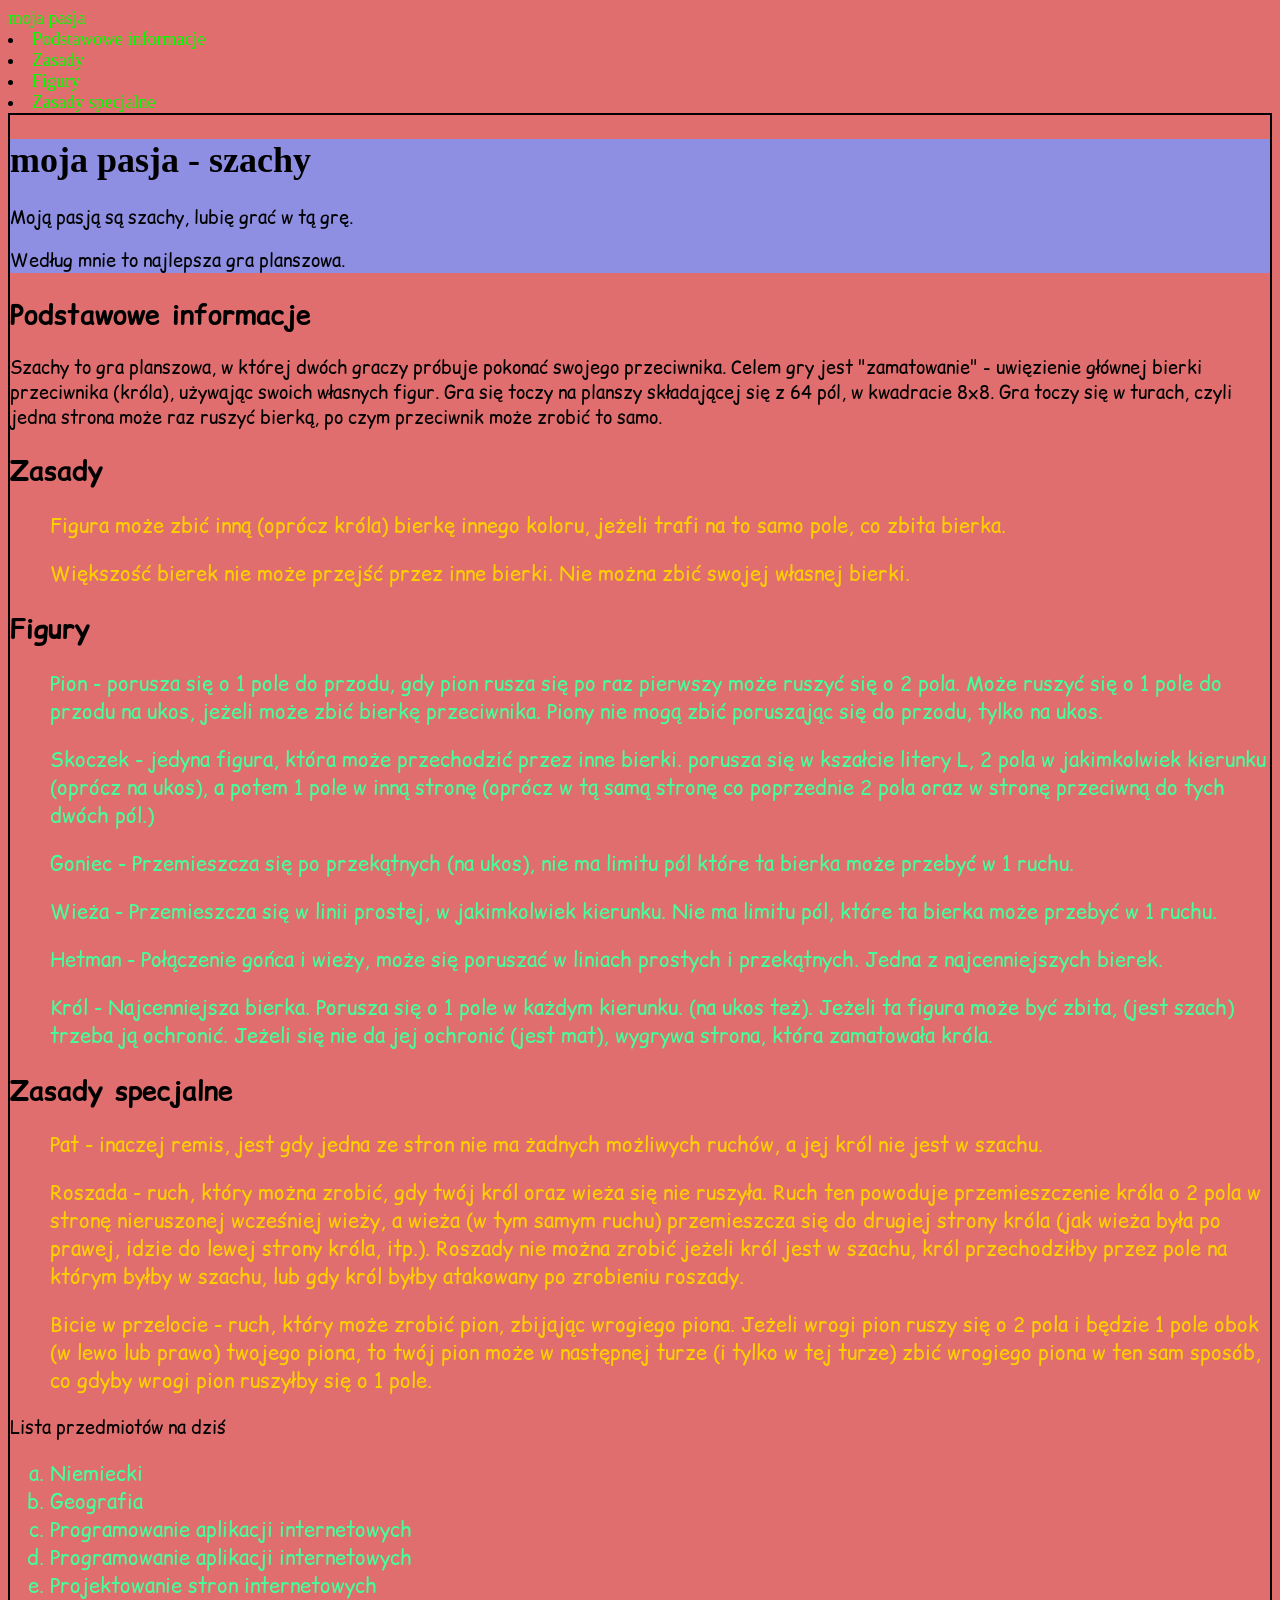
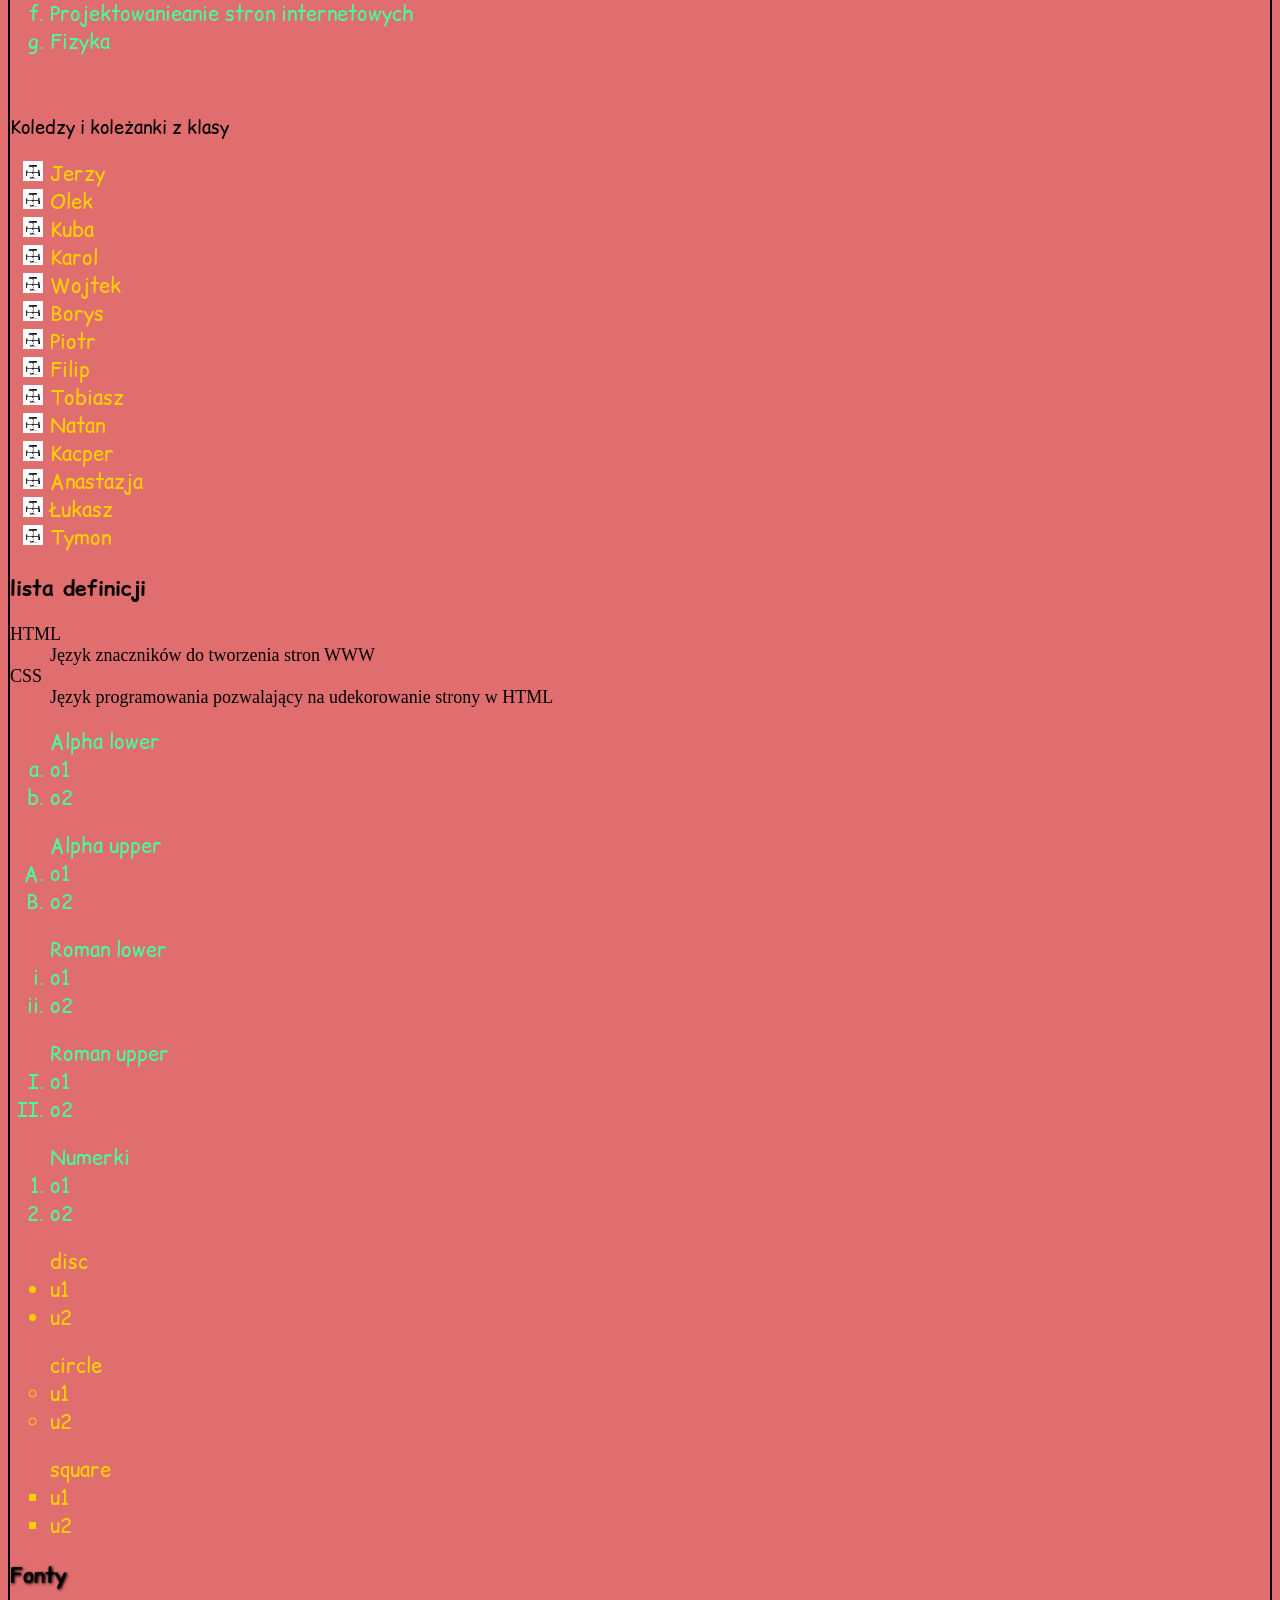
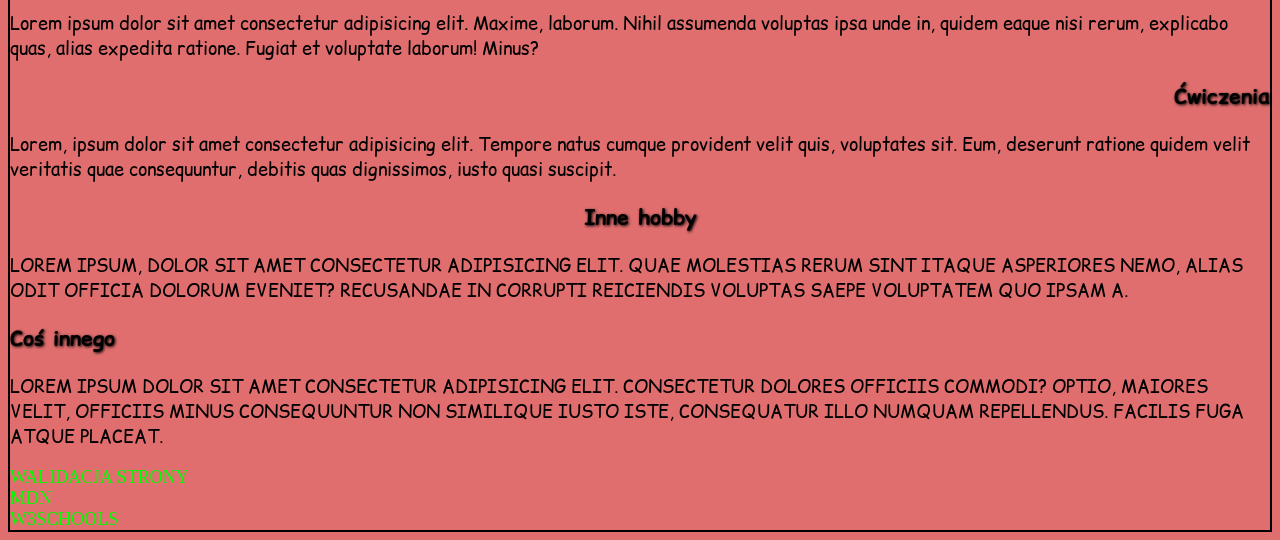
<file: index.html>
<!DOCTYPE html>
<html lang="pl">
<head>
    <meta charset="UTF-8">
    <meta name="viewport" content="width=device-width, initial-scale=1.0">
    <title>Moje hobby</title>
    <meta name = "description" content = "super fajny opis">
    <meta name="keywords" content = "szachy, pasje,">
    <meta name="author" content="Mateusz">
    <meta name="robots" content ="none">
    <link rel="stylesheet" href="style.css">
    <link rel="preconnect" href="https://fonts.googleapis.com">
    <link rel="preconnect" href="https://fonts.gstatic.com" crossorigin>
    <link href="https://fonts.googleapis.com/css2?family=Comic+Relief:wght@400;700&display=swap" rel="stylesheet">
</head>
<body>
    <nav><a href="#">moja pasja</a>
    <li><a href="#">Podstawowe informacje</a></li>
    <li><a href="#">Zasady</a></li>
    <li><a href="#">Figury</a></li>
    <li><a href="#">Zasady specjalne</a></li>
</nav>
    <header>
        <main>
    <h1>moja pasja - szachy</h1>
    <p class="paragraf wiekszy">Moją pasją są szachy, lubię grać w tą grę.</p>
    <p>Według mnie to najlepsza gra planszowa.</p>
    </main>
    
    <section>
<article>
<h2>Podstawowe informacje</h2>
<p>Szachy to gra planszowa, w której dwóch graczy próbuje pokonać swojego przeciwnika. Celem gry jest "zamatowanie" - uwięzienie głównej bierki przeciwnika (króla), 
    używając swoich własnych figur. Gra się toczy na planszy składającej się z 64 pól, w kwadracie 8x8. Gra toczy się w turach, czyli jedna strona może raz ruszyć bierką,
    po czym przeciwnik może zrobić to samo.
</p>



</article>

    </section>
      <section>
<article>
<h2>Zasady</h2>
<ul>Figura może zbić inną (oprócz króla) bierkę innego koloru, jeżeli trafi na to samo pole, co zbita bierka.</ul>
<ul>Większość bierek nie może przejść przez inne bierki. Nie można zbić swojej własnej bierki.</ul>


</article>

    </section>
      <section>
<article>
<h2>Figury</h2>
<ol>Pion - porusza się o 1 pole do przodu, gdy pion rusza się po raz pierwszy może ruszyć się o 2 pola. Może ruszyć się o 1 pole do przodu na ukos, jeżeli może zbić
    bierkę przeciwnika. Piony nie mogą zbić poruszając się do przodu, tylko na ukos.
</ol>
<ol>Skoczek - jedyna figura, która może przechodzić przez inne bierki. porusza się w kszałcie litery L, 2 pola w jakimkolwiek kierunku (oprócz na ukos), a potem
    1 pole w inną stronę (oprócz w tą samą stronę co poprzednie 2 pola oraz w stronę przeciwną do tych dwóch pól.)
</ol>
<ol>Goniec - Przemieszcza się po przekątnych (na ukos), nie ma limitu pól które ta bierka może przebyć w 1 ruchu.

</ol>
<ol>Wieża - Przemieszcza się w linii prostej, w jakimkolwiek kierunku. Nie ma limitu pól, które ta bierka może przebyć w 1 ruchu.

</ol>
<ol>Hetman - Połączenie gońca i wieży, może się poruszać w liniach prostych i przekątnych. Jedna z najcenniejszych bierek.

</ol>
<ol>Król - Najcenniejsza bierka. Porusza się o 1 pole w każdym kierunku. (na ukos też). Jeżeli ta figura może być zbita, (jest szach) trzeba ją ochronić. Jeżeli się nie da jej
    ochronić (jest mat), wygrywa strona, która zamatowała króla.
</ol>



</article>

    </section>
      <section>
<article>
<h2>Zasady specjalne</h2>
<ul>Pat - inaczej remis, jest gdy jedna ze stron nie ma żadnych możliwych ruchów, a jej król nie jest w szachu.</ul>
<ul>Roszada - ruch, który można zrobić, gdy twój król oraz wieża się nie ruszyła. Ruch ten powoduje przemieszczenie króla o 2 pola w stronę nieruszonej wcześniej wieży,
    a wieża (w tym samym ruchu) przemieszcza się do drugiej strony króla (jak wieża była po prawej, idzie do lewej strony króla, itp.). Roszady nie można zrobić jeżeli
    król jest w szachu, król przechodziłby przez pole na którym byłby w szachu, lub gdy król byłby atakowany po zrobieniu roszady.
</ul>
<ul>Bicie w przelocie - ruch, który może zrobić pion, zbijając wrogiego piona. Jeżeli wrogi pion ruszy się o 2 pola i będzie 1 pole obok (w lewo lub prawo) twojego piona,
    to twój pion może w następnej turze (i tylko w tej turze) zbić wrogiego piona w ten sam sposób, co gdyby wrogi pion ruszyłby się o 1 pole.
</ul>

</article>
<p>Lista przedmiotów na dziś</p>
<ol class = "mlitery">
<li>Niemiecki</li>
<li>Geografia</li>
<li>Programowanie aplikacji internetowych</li>
<li>Programowanie aplikacji internetowych</li>
<li>Projektowanie stron internetowych</li>
<li>Projektowanieanie stron internetowych</li>
<li>Fizyka</li></ol>
<br>
<p>Koledzy i koleżanki z klasy</p>
<ul class="punktator"><li>Jerzy</li>
<li>Olek</li>
<li>Kuba</li>
<li>Karol</li>
<li>Wojtek</li>
<li>Borys</li>
<li>Piotr</li>
<li>Filip</li>
<li>Tobiasz</li>
<li>Natan</li>
<li>Kacper</li>
<li>Anastazja</li>
<li>Łukasz</li>
<li>Tymon</li></ul>

<h3>lista definicji</h3>
<dl>
    <dt>HTML</dt>
    <dd>Język znaczników do tworzenia stron WWW</dd>
    <dt>CSS</dt>
    <dd>Język programowania pozwalający na udekorowanie strony w HTML</dd>
</dl>

<ol class = "o1">Alpha lower
    <li>o1</li>
    <li>o2</li>
</ol>
<ol class = "o2">Alpha upper
    <li>o1</li>
    <li>o2</li>
</ol>
<ol class = "o3">Roman lower
    <li>o1</li>
    <li>o2</li>
</ol>
<ol class = "o4">Roman upper
    <li>o1</li>
    <li>o2</li>
</ol>
<ol class = "o5">Numerki
    <li>o1</li>
    <li>o2</li>
</ol>

<ul class = "u1">disc
    <li>u1</li>
    <li>u2</li>
</ul>
<ul class = "u2">circle
    <li>u1</li>
    <li>u2</li>
</ul>
<ul class = "u3">square
    <li>u1</li>
    <li>u2</li>
</ul>


    </section>
    <h3 class="lewy">Fonty</h3>
    <p>Lorem ipsum dolor sit amet consectetur adipisicing elit. Maxime, laborum. Nihil assumenda voluptas ipsa unde in, quidem eaque nisi rerum, explicabo quas, alias expedita ratione. Fugiat et voluptate laborum! Minus?</p>
    <h3 class="prawy">Ćwiczenia</h3>
    <p>Lorem, ipsum dolor sit amet consectetur adipisicing elit. Tempore natus cumque provident velit quis, voluptates sit. Eum, deserunt ratione quidem velit veritatis quae consequuntur, debitis quas dignissimos, iusto quasi suscipit.</p>
    <h3 class="centrum">Inne hobby</h3>
    <p class = "a">Lorem ipsum, dolor sit amet consectetur adipisicing elit. Quae molestias rerum sint itaque asperiores nemo, alias odit officia dolorum eveniet? Recusandae in corrupti reiciendis voluptas saepe voluptatem quo ipsam a.</p>
    <h3 class="justifaj">Coś innego</h3>
    <p class = "b">Lorem ipsum dolor sit amet consectetur adipisicing elit. Consectetur dolores officiis commodi? Optio, maiores velit, officiis minus consequuntur non similique iusto iste, consequatur illo numquam repellendus. Facilis fuga atque placeat.</p>
            <footer>
    <a href="https://validator.w3.org/"> WALIDACJA STRONY</a><br>
    <a href="https://developer.mozilla.org/"> MDN</a><br>
    <a href="https://www.w3schools.com/"> W3SCHOOLS</a>
    </footer>
    </header>
</body>
</html>
</file>
<file: style.css>
:root{font-size: 18px; box-sizing: border-box;}


body{background-color: rgb(224, 110, 110); color: rgb(0, 0, 0);}
a{color: rgb(0, 255, 0); text-decoration-line: none;}
header{border: 2px solid rgb(0, 0, 0)}
main{background-color: rgb(142, 143, 226) !important; /*!important=bierz to jako najważniejsze, dawać w ostateczności*/}
.paragraf_wiekszy{font-size:26px;}
.paragraf_wiekszy{font-size:2em;}
/*em=odnosi się do rodzica, rem= odnosi się do roota*/
ul{font-size: 20px;
color: rgb(255, 208, 0);
font-family: "Comic Relief", system-ui; list-style-type: circle}
ol{font-size: 20px;
color: rgb(69, 255, 153);
font-family: "Comic Relief", system-ui;
list-style-type: upper-roman;}
/* h4 span - rodzinka
    h4 + span - najbliższy brat
    h4 ~ span - wszyscy bracia */
p{font-family: "Comic Relief", system-ui;}
h2{font-family: "Comic Relief", system-ui;}
h3{font-family: "Comic Relief", system-ui;}
.lewy{text-align: left; text-shadow: 1px 1px 3px black}
.prawy{text-align: right; text-shadow: 1px 1px 3px black}
.centrum{text-align: center; text-shadow: 1px 1px 3px black}
.justifaj{text-align: justify; text-shadow: 1px 1px 3px black}
.a{text-transform: uppercase;}
.b{text-transform: uppercase;}
nav ul{list-style-type: none;}
.mlitery{list-style-type: lower-alpha;}
/*list-style-position: gdzie jest znacznik*/
.punktator{list-style-image: url('img/punktor.jpg')}
.o1{list-style-type: lower-alpha;}
.o2{list-style-type: upper-alpha;}
.o3{list-style-type: lower-roman;}
.o4{list-style-type: upper-roman;}
.o5{list-style-type: decimal;}
.u1{list-style-type: disc;}
.u2{list-style-type: circle;}
.u3{list-style-type: square;}
</file>
